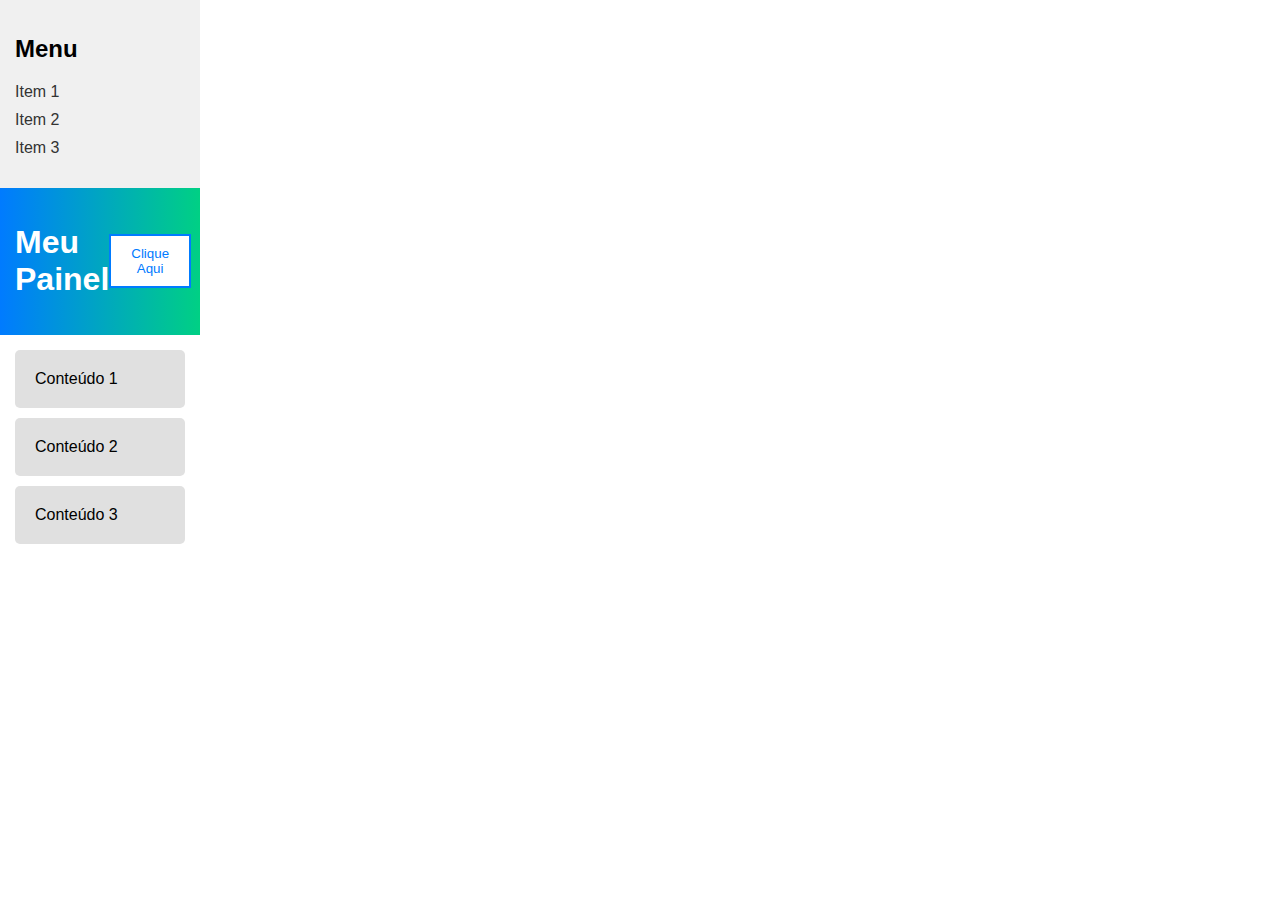
<file: S3A4 Front/index.html>
<!DOCTYPE html>
<html lang="pt-BR">
<head>
    <meta charset="UTF-8">
    <meta name="viewport" content="width=device-width, initial-scale=1.0">
    <title>Layout Dinâmico</title>
    <link rel="stylesheet" href="styles.css">
</head>
<body>
    <div class="container">
        <aside class="menu-lateral">
            <h2>Menu</h2>
            <ul>
                <li><a href="#">Item 1</a></li>
                <li><a href="#">Item 2</a></li>
                <li><a href="#">Item 3</a></li>
            </ul>
        </aside>
        <header class="cabecalho">
            <h1>Meu Painel</h1>
            <button class="btn-animate">Clique Aqui</button>
        </header>
        <main class="principal">
            <div class="content-box">Conteúdo 1</div>
            <div class="content-box">Conteúdo 2</div>
            <div class="content-box">Conteúdo 3</div>
        </main>
    </div>
</body>
</html>
</file>
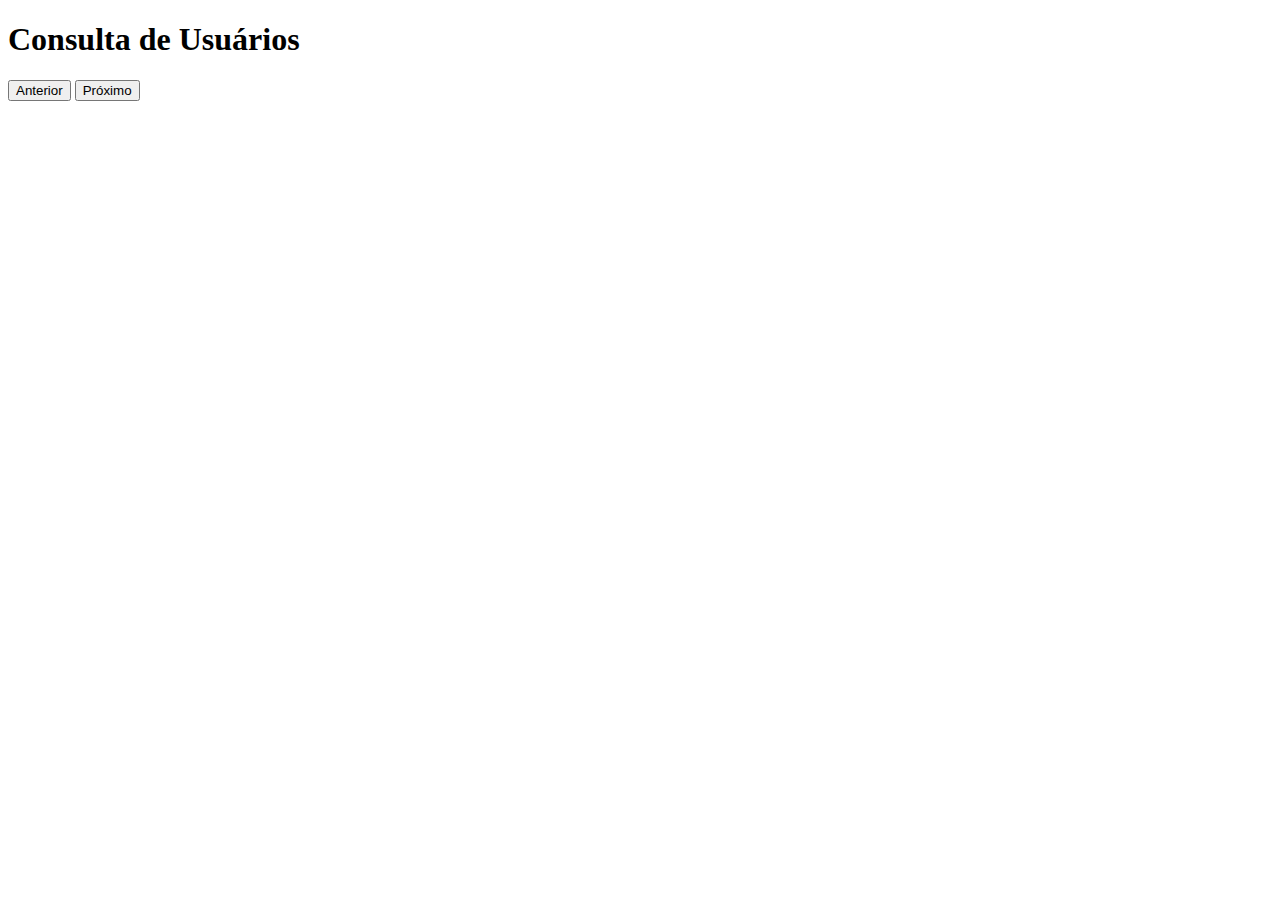
<file: S4A3 Front/index.html>
<!DOCTYPE html>
<html lang="pt-BR">
<head>
    <meta charset="UTF-8">
    <meta name="viewport" content="width=device-width, initial-scale=1.0">
    <title>Consulta de Usuários</title>
</head>
<body>
    <h1>Consulta de Usuários</h1>
    <ul id="user-list"></ul>
    
    <div id="pagination">
        <button id="prev-btn">Anterior</button>
        <button id="next-btn">Próximo</button>
    </div>

    <div id="user-details"></div>

    <script src="script.js"></script>
</body>
</html>
</file>
<file: S3A4 Front/styles.css>
/* Layout Base */
body {
    margin: 0;
    font-family: Arial, sans-serif;
    display: grid;
    grid-template-areas:
        "menu cabecalho"
        "menu principal";
    grid-template-columns: 200px 1fr;
    gap: 10px;
}

/* Menu Lateral */
.menu-lateral {
    grid-area: menu;
    background-color: #f0f0f0;
    padding: 15px;
}

.menu-lateral ul {
    list-style: none;
    padding: 0;
}

.menu-lateral li {
    margin: 10px 0;
}

.menu-lateral a {
    text-decoration: none;
    color: #333;
}

/* Cabeçalho */
.cabecalho {
    grid-area: cabecalho;
    background: linear-gradient(90deg, #007bff, #00d084);
    color: white;
    padding: 15px;
    display: flex;
    justify-content: space-between;
    align-items: center;
}

/* Botão com Transição */
.btn-animate {
    background-color: #fff;
    color: #007bff;
    border: 2px solid #007bff;
    padding: 10px 20px;
    cursor: pointer;
    transition: background-color 0.3s, color 0.3s;
}

.btn-animate:hover {
    background-color: #007bff;
    color: white;
}

/* Conteúdo Principal */
.principal {
    grid-area: principal;
    display: flex;
    flex-direction: column;
    gap: 10px;
    padding: 15px;
}

.content-box {
    background-color: #e0e0e0;
    padding: 20px;
    border-radius: 5px;
    animation: slideIn 0.5s ease-out;
}

/* Animação */
@keyframes slideIn {
    from {
        opacity: 0;
        transform: translateY(20px);
    }
    to {
        opacity: 1;
        transform: translateY(0);
    }
}

/* Responsividade */
@media (max-width: 768px) {
    body {
        grid-template-columns: 1fr;
        grid-template-areas:
            "cabecalho"
            "principal";
    }
    .menu-lateral {
        display: none;
    }
}
</file>
